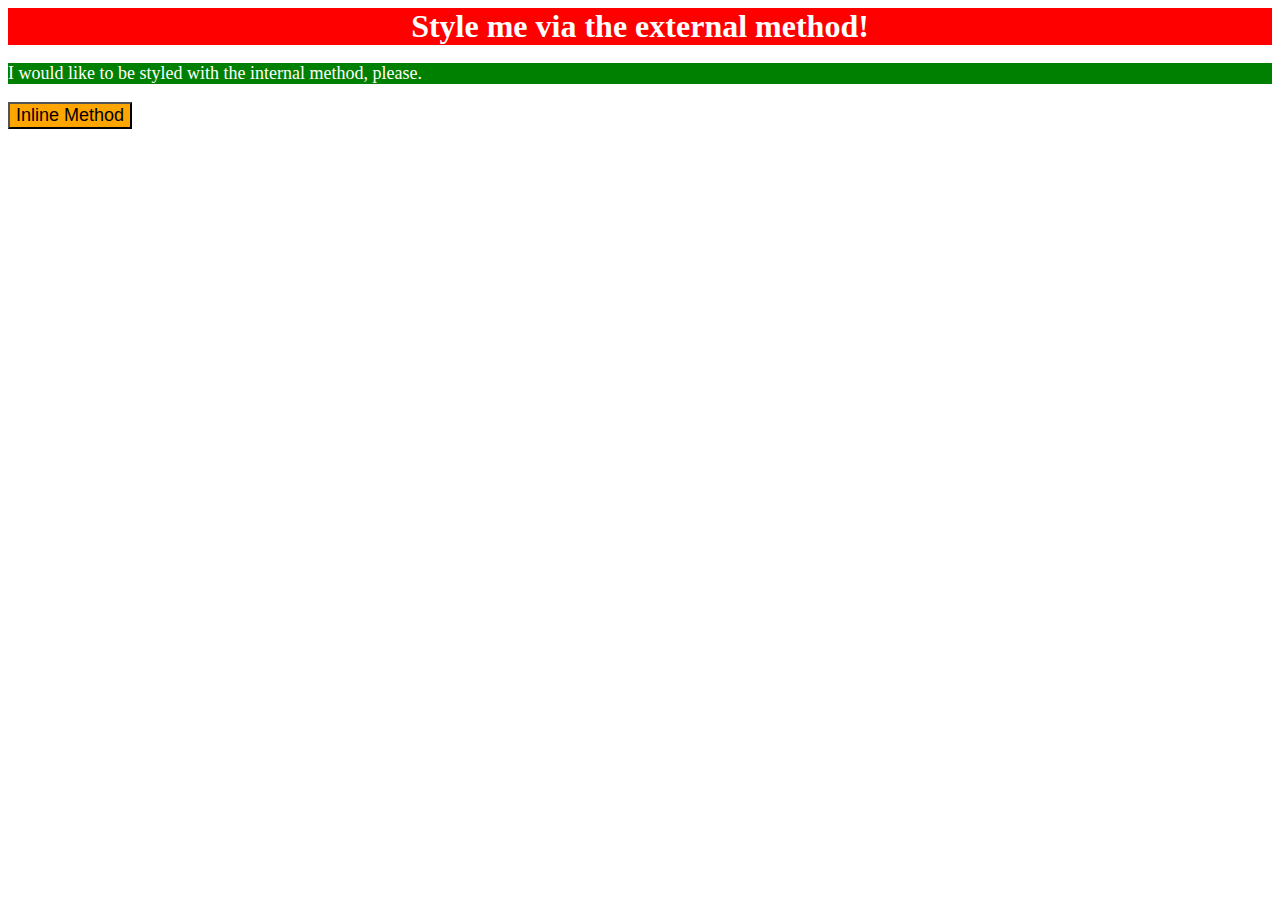
<file: foundations/01-css-methods/index.html>
<!DOCTYPE html>
<html lang="en">
  <head>
    <meta charset="UTF-8">
    <meta http-equiv="X-UA-Compatible" content="IE=edge">
    <meta name="viewport" content="width=device-width, initial-scale=1.0">
    <title>Methods for Adding CSS</title>
    <link rel="stylesheet" href="style.css">
    <style>
      p{
        background-color: green;
        color: white;
        font-size: 18px;
      }
    </style>
  </head>
  <body>
    <div>Style me via the external method!</div>
    <p>I would like to be styled with the internal method, please.</p>
    <button style="background-color:orange;font-size: 18px;">Inline Method</button>
  </body>
</html>
</file>
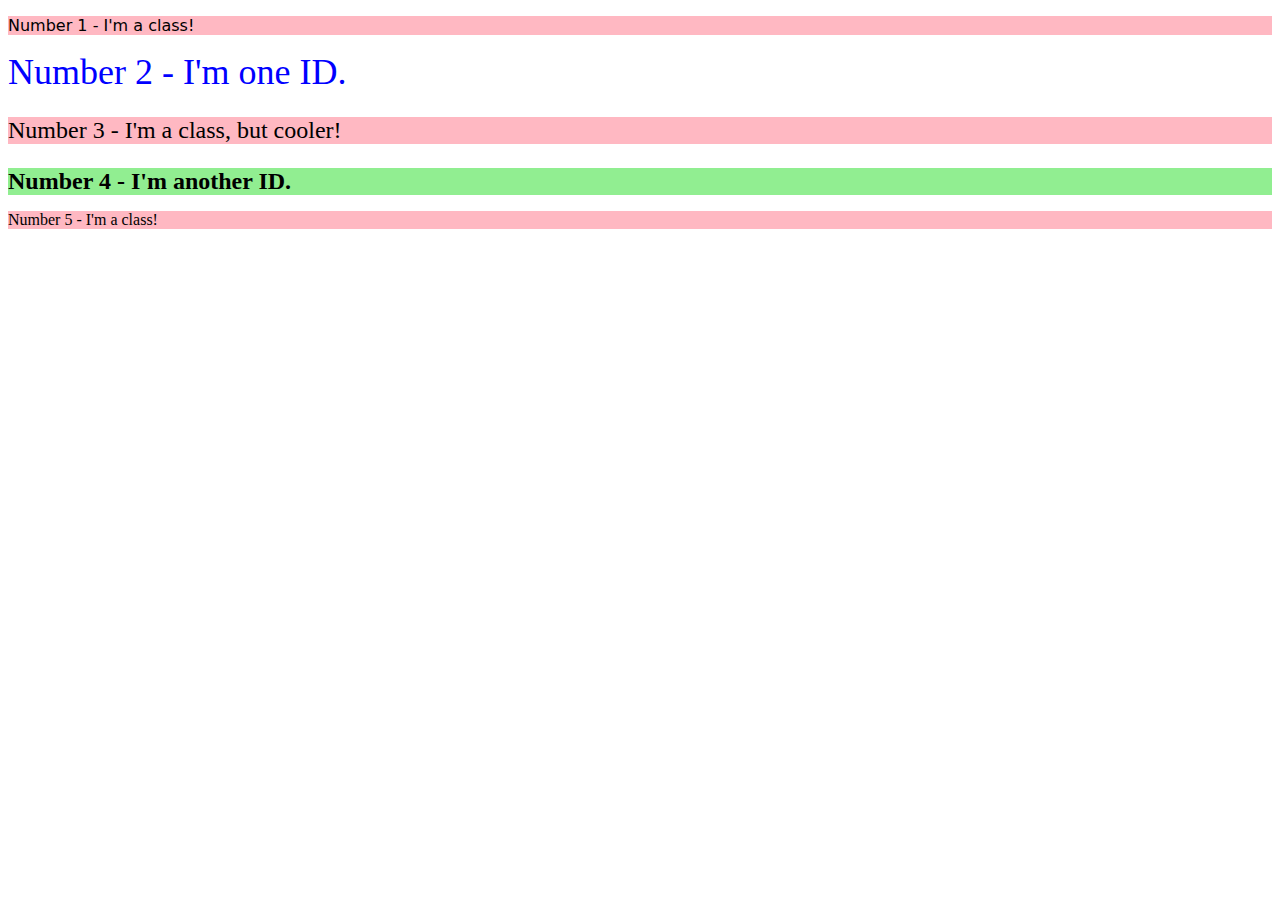
<file: foundations/02-class-id-selectors/index.html>
<!DOCTYPE html>
<html lang="en">
  <head>
    <meta charset="UTF-8">
    <meta http-equiv="X-UA-Compatible" content="IE=edge">
    <meta name="viewport" content="width=device-width, initial-scale=1.0">
    <title>Class and ID Selectors</title>
    <link rel="stylesheet" href="style.css">
  </head>
  <body>
    <p class="class1">Number 1 - I'm a class!</p>
    <div id="id1">Number 2 - I'm one ID.</div>
    <p class="class2">Number 3 - I'm a class, but cooler!</p>
    <div id="id2"> Number 4 - I'm another ID.</div>
    <p class="class3">Number 5 - I'm a class!</p>
  </body>
</html>
</file>
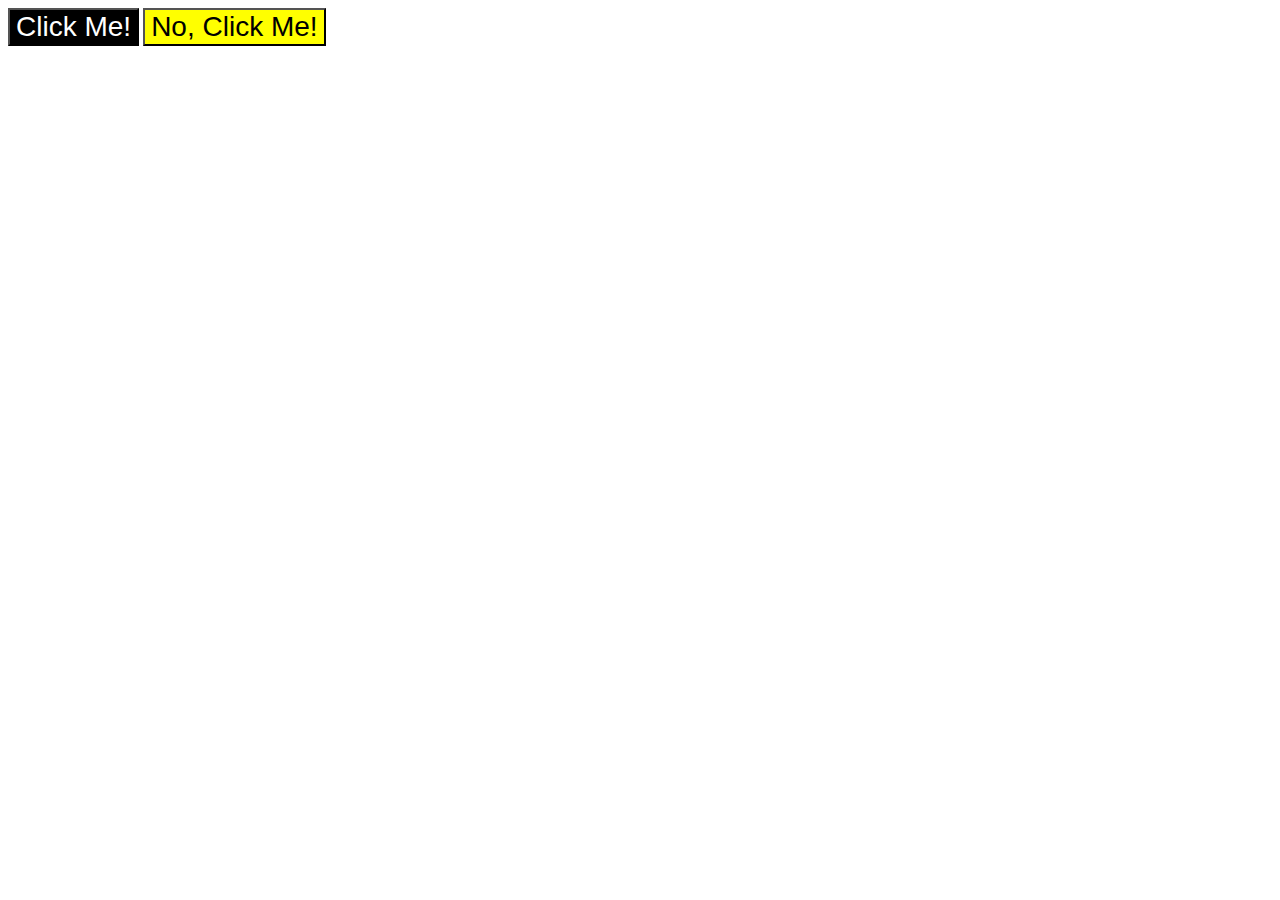
<file: foundations/03-grouping-selectors/index.html>
<!DOCTYPE html>
<html lang="en">
  <head>
    <meta charset="UTF-8">
    <meta http-equiv="X-UA-Compatible" content="IE=edge">
    <meta name="viewport" content="width=device-width, initial-scale=1.0">
    <title>Grouping Selectors</title>
    <link rel="stylesheet" href="style.css">
  </head>
  <body>
    <button class="b1">Click Me!</button>
    <button class="b2">No, Click Me!</button>
  </body>
</html>
</file>
<file: foundations/01-css-methods/style.css>
div {
    background-color: red;
    color: white;
    font-size: 32px;
    text-align: center;
    font-weight: bold;
}
</file>
<file: foundations/02-class-id-selectors/style.css>
.class1 {
    background-color: hsl(351, 100%, 86%);
    font-family: Verdana,"DejaVu Sans",sans-serif;
}

#id1{
    color: #0000ff;
    font-size: 36px;
}

.class2{
    background-color: hsl(351, 100%, 86%);
    font-size: 24px;
}

#id2{
    background-color: hsl(120, 73%, 75%);
    font-size: 24px;
    font-weight: bold;
}

.class3{
    background-color: hsl(351, 100%, 86%);
}
</file>
<file: foundations/03-grouping-selectors/style.css>
.b1{
    background-color: black;
    color: white;
}

.b2{
    background-color: yellow;
}

.b1,.b2{
    font-size: 28px;
    font-family: Helvetica,"Times New Roman",sans-serif;
}
</file>
